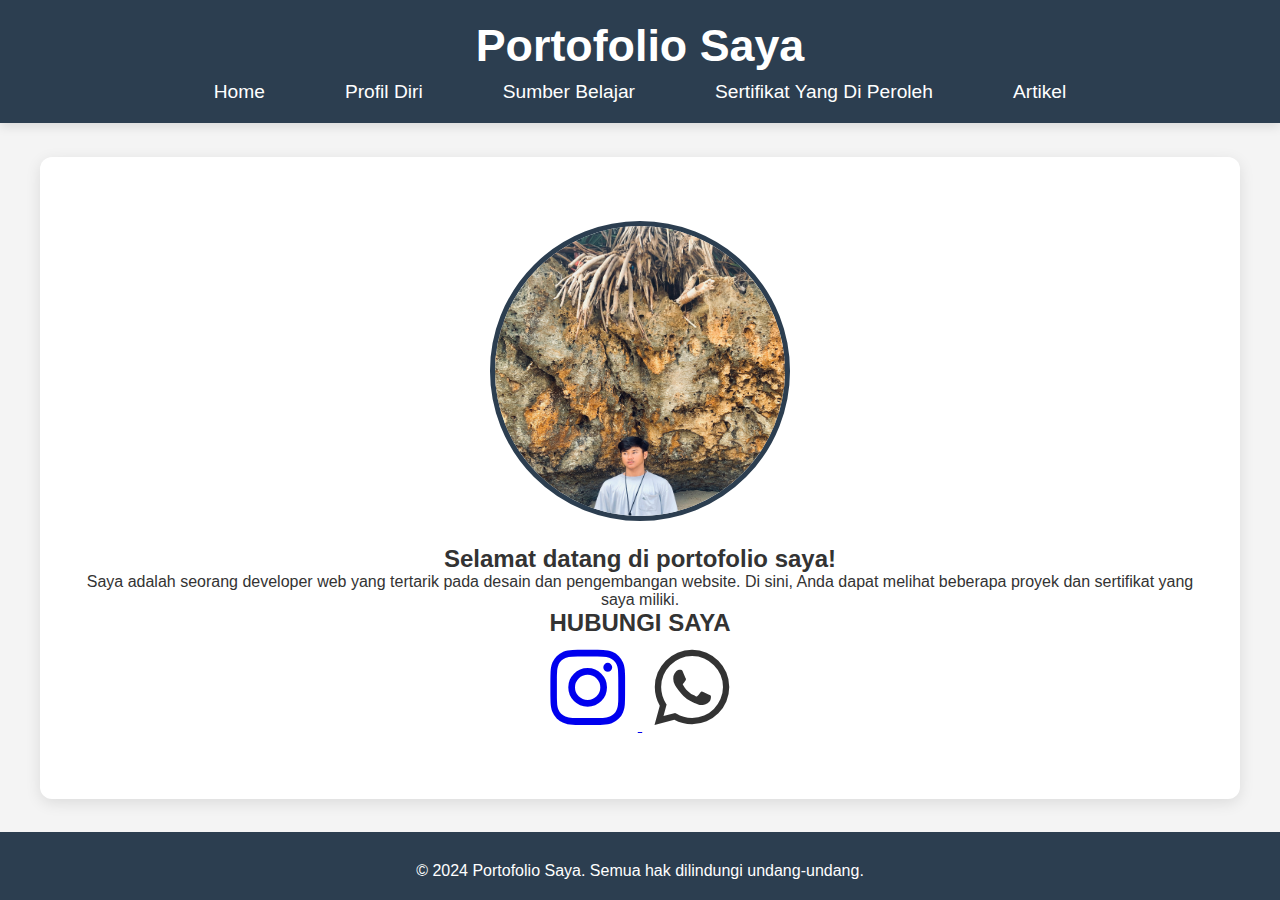
<file: index.html>
<!DOCTYPE html>
<html lang="id">
<head>
  <meta charset="UTF-8">
  <meta name="viewport" content="width=device-width, initial-scale=1.0">
  <meta http-equiv="X-UA-Compatible" content="ie=edge">
  <title>Portofolio Saya</title>
  <link rel="stylesheet" href="style.css">
  <link href='https://unpkg.com/boxicons@2.1.4/css/boxicons.min.css' rel='stylesheet'>
</head>
<body>

  <header>
    <h1>Portofolio Saya</h1>
    <nav>
      <ul>
        <li><a href="index.html">Home</a></li>
        <li><a href="about.html">Profil Diri</a></li>
        <li><a href="resources.html">Sumber Belajar</a></li>
        <li><a href="Riwayat.html">Sertifikat Yang Di Peroleh</a></li>
        <li><a href="pipas.html">Artikel</a></li>
      </ul>
    </nav>
  </header>

  <main>
    <section class="profil">
      <img src="hihi.jpg" alt="Foto Profil">
      <h2>Selamat datang di portofolio saya!</h2>
      <p>Saya adalah seorang developer web yang tertarik pada desain dan pengembangan website. Di sini, Anda dapat melihat beberapa proyek dan sertifikat yang saya miliki.</p>
      <h2 class="hubungi"> HUBUNGI SAYA</h2>
    </section>

    <div class="logo-hub">
      <a href="https://www.instagram.com/mhmdfajriiiiiiiii?utm_source=ig_web_button_share_sheet&igsh=ZDNlZDc0MzIxNw==">
        <i class='bx bxl-instagram'></i>
      </a> 
      <i class='bx bxl-whatsapp' ></i>
    </div>
  </main>
  
<footer>
    <p>&copy; 2024 Portofolio Saya. Semua hak dilindungi undang-undang.</p>
  </footer>

</body>
</html>
</file>
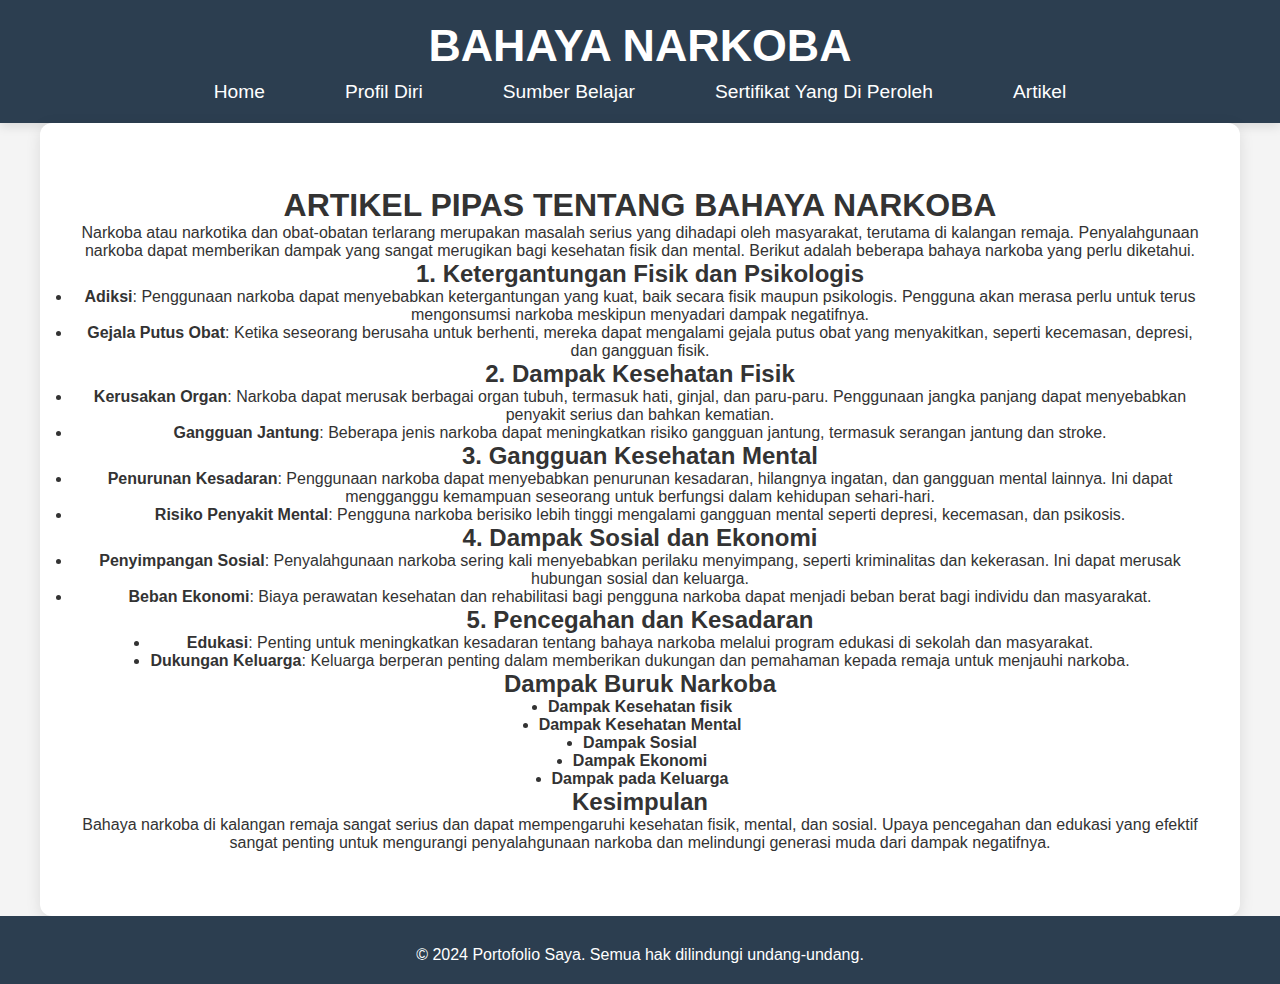
<file: pipas.html>
<!DOCTYPE html>
<html lang="en">
<head>
    <meta charset="UTF-8">
    <meta name="viewport" content="width=device-width, initial-scale=1.0">
    <title>Bahaya Narkoba</title>
    <link rel="stylesheet" href="style.css">
</head>
<body>

    <header>
        <h1 class="bahaya-narkoba"> BAHAYA NARKOBA</h1>
        <nav>
            <ul>
              <li><a href="index.html">Home</a></li>
              <li><a href="about.html">Profil Diri</a></li>
              <li><a href="resources.html">Sumber Belajar</a></li>
              <li><a href="Riwayat.html">Sertifikat Yang Di Peroleh</a></li>
              <li><a href="pipas.html">Artikel</a></li>
            </ul>
          </nav>
        </header>
    </header>
    <main>
        <h1>ARTIKEL PIPAS TENTANG BAHAYA NARKOBA</h1>

    <p>Narkoba atau narkotika dan obat-obatan terlarang merupakan masalah serius yang dihadapi oleh masyarakat, terutama di kalangan remaja. Penyalahgunaan narkoba dapat memberikan dampak yang sangat merugikan bagi kesehatan fisik dan mental. Berikut adalah beberapa bahaya narkoba yang perlu diketahui.</p>

    <h2 class>1. Ketergantungan Fisik dan Psikologis</h2>
    <ul>
        <li><strong>Adiksi</strong>: Penggunaan narkoba dapat menyebabkan ketergantungan yang kuat, baik secara fisik maupun psikologis. Pengguna akan merasa perlu untuk terus mengonsumsi narkoba meskipun menyadari dampak negatifnya.</li>
        <li><strong>Gejala Putus Obat</strong>: Ketika seseorang berusaha untuk berhenti, mereka dapat mengalami gejala putus obat yang menyakitkan, seperti kecemasan, depresi, dan gangguan fisik.</li>
    </ul>

    <h2>2. Dampak Kesehatan Fisik</h2>
    <ul>
        <li><strong>Kerusakan Organ</strong>: Narkoba dapat merusak berbagai organ tubuh, termasuk hati, ginjal, dan paru-paru. Penggunaan jangka panjang dapat menyebabkan penyakit serius dan bahkan kematian.</li>
        <li><strong>Gangguan Jantung</strong>: Beberapa jenis narkoba dapat meningkatkan risiko gangguan jantung, termasuk serangan jantung dan stroke.</li>
    </ul>

    <h2>3. Gangguan Kesehatan Mental</h2>
    <ul>
        <li><strong>Penurunan Kesadaran</strong>: Penggunaan narkoba dapat menyebabkan penurunan kesadaran, hilangnya ingatan, dan gangguan mental lainnya. Ini dapat mengganggu kemampuan seseorang untuk berfungsi dalam kehidupan sehari-hari.</li>
        <li><strong>Risiko Penyakit Mental</strong>: Pengguna narkoba berisiko lebih tinggi mengalami gangguan mental seperti depresi, kecemasan, dan psikosis.</li>
    </ul>

    <h2>4. Dampak Sosial dan Ekonomi</h2>
    <ul>
        <li><strong>Penyimpangan Sosial</strong>: Penyalahgunaan narkoba sering kali menyebabkan perilaku menyimpang, seperti kriminalitas dan kekerasan. Ini dapat merusak hubungan sosial dan keluarga.</li>
        <li><strong>Beban Ekonomi</strong>: Biaya perawatan kesehatan dan rehabilitasi bagi pengguna narkoba dapat menjadi beban berat bagi individu dan masyarakat.</li>
    </ul>

    <h2>5. Pencegahan dan Kesadaran</h2>
    <ul>
        <li><strong>Edukasi</strong>: Penting untuk meningkatkan kesadaran tentang bahaya narkoba melalui program edukasi di sekolah dan masyarakat.</li>
        <li><strong>Dukungan Keluarga</strong>: Keluarga berperan penting dalam memberikan dukungan dan pemahaman kepada remaja untuk menjauhi narkoba.</li>
    </ul>
<h2 class="dampak narkoba">Dampak Buruk Narkoba</h2>
<li><strong>Dampak Kesehatan fisik</strong></li>
<li><strong>Dampak Kesehatan Mental</strong></li>
<li><strong>Dampak Sosial</strong></li>
<li><strong>Dampak Ekonomi</strong></li>
<li><strong>Dampak pada Keluarga</strong></li>
    <h2>Kesimpulan</h2>
    <p>Bahaya narkoba di kalangan remaja sangat serius dan dapat mempengaruhi kesehatan fisik, mental, dan sosial. Upaya pencegahan dan edukasi yang efektif sangat penting untuk mengurangi penyalahgunaan narkoba dan melindungi generasi muda dari dampak negatifnya.</p>
    </main>
<footer>
    <p>&copy; 2024 Portofolio Saya. Semua hak dilindungi undang-undang.</p>
</footer>
</body>
</html>
</file>
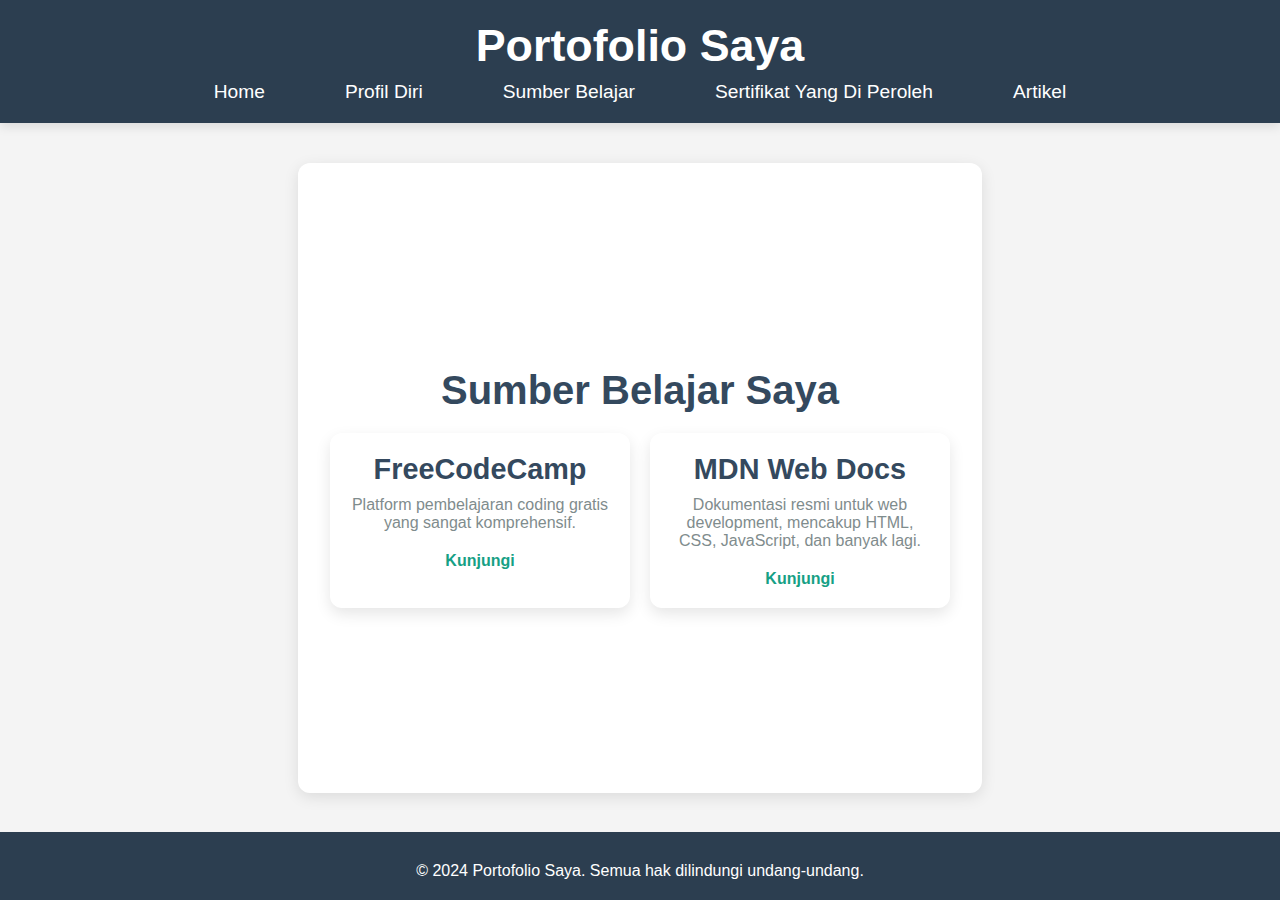
<file: resources.html>
<!DOCTYPE html>
<html lang="id">
<head>
  <meta charset="UTF-8">
  <meta name="viewport" content="width=device-width, initial-scale=1.0">
  <meta http-equiv="X-UA-Compatible" content="ie=edge">
  <title>Sumber Belajar</title>
  <link rel="stylesheet" href="style.css">
</head>
<body>

  <header>
    <h1>Portofolio Saya</h1>
    <nav>
      <ul>
        <li><a href="index.html">Home</a></li>
        <li><a href="about.html">Profil Diri</a></li>
        <li><a href="resources.html">Sumber Belajar</a></li>
        <li><a href="Riwayat.html">Sertifikat Yang Di Peroleh</a></li>
        <li><a href="pipas.html">Artikel</a></li>
      </ul>
    </nav>
  </header>

  <main>
    <section class="resources">
  
      <h2>Sumber Belajar Saya</h2>
      <div class="card-container">
        <div class="card">
          <div class="card-content">
            <h3>FreeCodeCamp</h3>
            <p>Platform pembelajaran coding gratis yang sangat komprehensif.</p>
            <a href="https://www.freecodecamp.org/" target="_blank">Kunjungi</a>
          </div>
        </div>

        <div class="card">
          <div class="card-content">
            <h3>MDN Web Docs</h3>
            <p>Dokumentasi resmi untuk web development, mencakup HTML, CSS, JavaScript, dan banyak lagi.</p>
            <a href="https://developer.mozilla.org/" target="_blank">Kunjungi</a>
          </div>
        </div>
      </div>
    </section>
  </main>

  <footer>
    <p>&copy; 2024 Portofolio Saya. Semua hak dilindungi undang-undang.</p>
  </footer>

</body>
</html>
</file>
<file: style.css>
/*  menghilangkan margin, padding, dan box-sizing */
* {
    margin: 0;
    padding: 0;
    box-sizing: border-box;
  }
  
  /* Styling untuk body */
  body {
    font-family: 'Segoe UI', Tahoma, Geneva, Verdana, sans-serif;
    background-color:#f4f4f4;
    color: #333;
    display: flex;
    flex-direction: column;
    min-height: 100vh; /* agar body setinggi 100vh (viewport height) */
    justify-content: space-between;
    align-items: center;
    padding: 0; /* Menghilangkan padding dari body */
    margin: 0; /* Menghilangkan margin */
  }
  
  /* untuk header */
  header {
    background-color: #2C3E50;
    color: white;
    padding: 20px 0;
    text-align: center;
    box-shadow: 0 4px 10px rgba(0, 0, 0, 0.1);
    width: 100%;
  }
  
  header h1 {
    font-size: 2.8rem;
    font-weight: 700;
  }
  
  /* untuk navbar */
  nav ul {
    list-style-type: none;
    display: flex;
    justify-content: center;
    gap: 40px;
    margin-top: 10px;
  }
  
  nav ul li a {
    color:white;
    text-decoration: none;
    font-size: 1.2rem;
    padding: 10px 20px;
    border-radius: 5px;
    transition: background-color 0.3s ease, transform 0.3s ease;
  }
  
  nav ul li a:hover {
    background-color: #16a085;
    transform: scale(1.1);
  }
  
  /* Styling untuk main content */
  main {
    padding: 4rem 2rem;
    max-width: 1200px;
    background-color: #ffffff;
    border-radius: 12px;
    box-shadow: 0 4px 15px rgba(0, 0, 0, 0.1);
    text-align: center;
    display: flex; 
    flex-direction: column;
    align-items: center;
    justify-content: center;
    min-height: 70vh;  /*agar konten utama menggunakan minimal 70% dari tinggi layar*/
  }
  
  /* untuk resources section */
  .resources {
    width: 100%;
    margin-top: 20px;
  }
  
  .resources h2 {
    font-size: 2.5rem;
    color: #34495E;
    margin-bottom: 20px;
  }
  
  /* untuk card-container */
  .card-container {
    display: flex;
    justify-content: space-around;
    gap: 20px;
    flex-wrap: wrap;
  }
  
  /* untuk card */
  .card {
    background-color: #fff;
    width: 300px;
    border-radius: 12px;
    box-shadow: 0 6px 15px rgba(0, 0, 0, 0.1);
    text-align: center;
    overflow: hidden;
  }
  
  .card-content {
    padding: 20px;
  }
  
  .card-content h3 {
    font-size: 1.8rem;
    color: #34495E;
    margin-bottom: 10px;
  }
  
  .card-content p {
    font-size: 1rem;
    color: #7f8c8d;
    margin-bottom: 20px;
  }
  
  .card-content a {
    color: #16a085;
    text-decoration: none;
    font-weight: bold;
  }
  
  .card-content a:hover {
    color: #2C3E50;
  }
  
  /* untuk footer */
  footer {
    background-color: #2C3E50;
    color: white;
    text-align: center;
    padding: 20px 0;
    width: 100%;
    font-size: 1rem;
    position: relative;
    bottom: 0;
  }
  
  footer p {
    margin-top: 10px;
  }

  /* untuk bagian profil */
.profil img {
    width: 300px;  /* buat mengurangi lebar gambar */
    height: 300px;
    border-radius: 50%;
    margin-bottom: 20px;
    border: 5px solid #2C3E50;
}

  
  /* Responsiveness untuk tampilan mobile */
  @media (max-width: 768px) {
    .card-container {
      flex-direction: column;
      align-items: center;
      gap: 20px;
    }
  
    header h1 {
      font-size: 2.2rem;
    }
  
    .profil {
      padding: 2rem;
    }
  
    .profile-img {
      width: 180px;
      height: 180px;
    }
  
    footer {
      font-size: 0.8rem;
    }

    
  }

  .tentang ul li {
    border-radius: 5px;
    width: 1200px;
    background-color: white;
    list-style: none;
    font-family: 'Franklin Gothic Medium', 'Arial Narrow', Arial, sans-serif;
    padding: 0.2rem;
    text-align: center;
  }

  .riwayat-sekolah{
    color: black;
    display: flex;
    justify-content: center;
    padding-top: 10px;
  }

  .logo-hub i {
    font-size: 100px;
    margin-bottom: -20vh;
  }

  .CV{
    width: 20%;
    height: auto;
    background-color:#f4f4f4;
    border: #f4f4f4;
    padding: 10px;
    
  }
</file>
